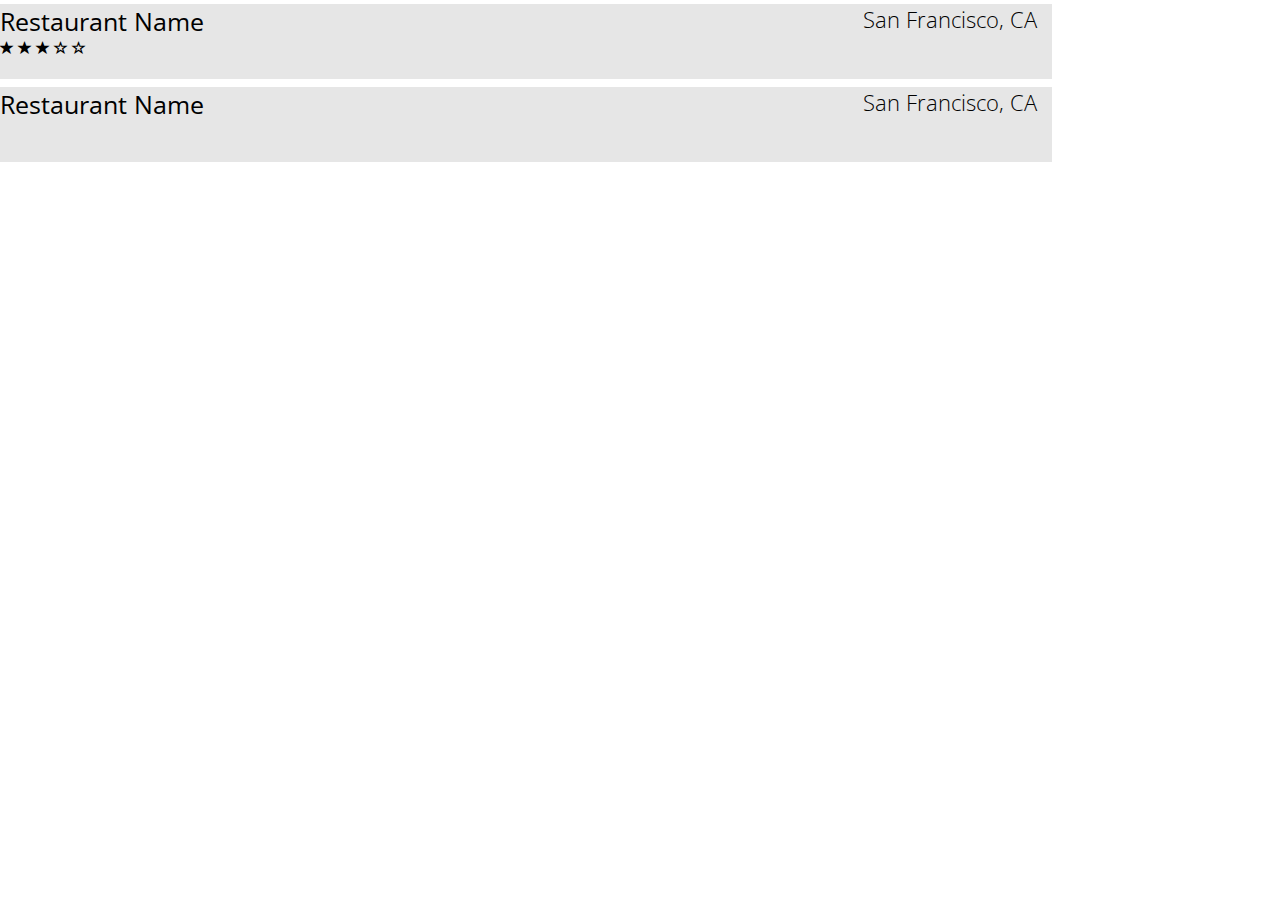
<file: client/searchResults/results_lance.html>
<!DOCTYPE html>

<html ng-app="infoodity">

<head>
  <meta charset="utf-8" />

  <title>infoodity</title>

  <link rel="stylesheet" href="https://maxcdn.bootstrapcdn.com/bootstrap/3.3.4/css/bootstrap.min.css">
  <link rel="stylesheet" type="text/css" href="../css/style.css">
  <link href='http://fonts.googleapis.com/css?family=Open+Sans:700,300,600,400' rel='stylesheet' type='text/css'>

</head>


<!--REMOVE EVERYTHING ABOVE THIS BEFORE INTEGRATION-->


<div class="row col-md-10 searchResult">
  <div>
    <span class="restaurantName">Restaurant Name</span>
    <span class="restaurantLocation pull-right">San Francisco, CA</span>
  </div>
  <div>
    <span class="glyphicon glyphicon-star"></span><span>
    <span class="glyphicon glyphicon-star"></span><span>
    <span class="glyphicon glyphicon-star"></span><span>
    <span class="glyphicon glyphicon-star-empty"></span>
    <span class="glyphicon glyphicon-star-empty"></span>
  </div>
</div>

<div class="row col-md-10 searchResult">
  <span class="restaurantName">Restaurant Name</span>
  <span class="restaurantLocation pull-right">San Francisco, CA</span>
</div>
</file>
<file: client/css/style.css>
html, body {
  height: 100%;
}

body {
  margin: 0;
  font-family: "Open Sans", sans-serif;
  font-weight: 300;
  color: #000;
  position: relative;
}

a {
  color: #337ab7;
}

input {
  border: none;
}

#navbar {
  background-color: #E6E6E6;
  margin-bottom: 10px;
}

#navbar h1 {
  font-weight: 300;
  font-size: 3em;
  margin: .55em 0;
}

#navbar a {
  text-decoration: none;
}

.navbarbutton {
  border: none;
  background: #FFF;
  padding: 0px;
  margin-top: 40px;
  padding: 0px 10px 0px 10px;
  margin-left: 5px;
  color: #337AB7;
}

.navbarbutton:hover {
  color: #FFF;
  background: #337AB7;
  border: none;
}

.navbarSearch {
  float: right;
  height: 100%;
  padding: 2px;
}

.spacer {
  height: 100%;
  padding: 2px;
  position: relative;
}

.test {
  border: solid 1px #000;
}

.searchResult {
  height: 75px;
  background-color: #E6E6E6;
  color: #000;
  margin-top: 4px;
  margin-bottom: 4px;
}

.restaurantName {
  font-weight: 400;
  font-size: 1.75em;
}

.restaurantLocation {
  font-size: 1.55em;
  text-align: right;
}
</file>
